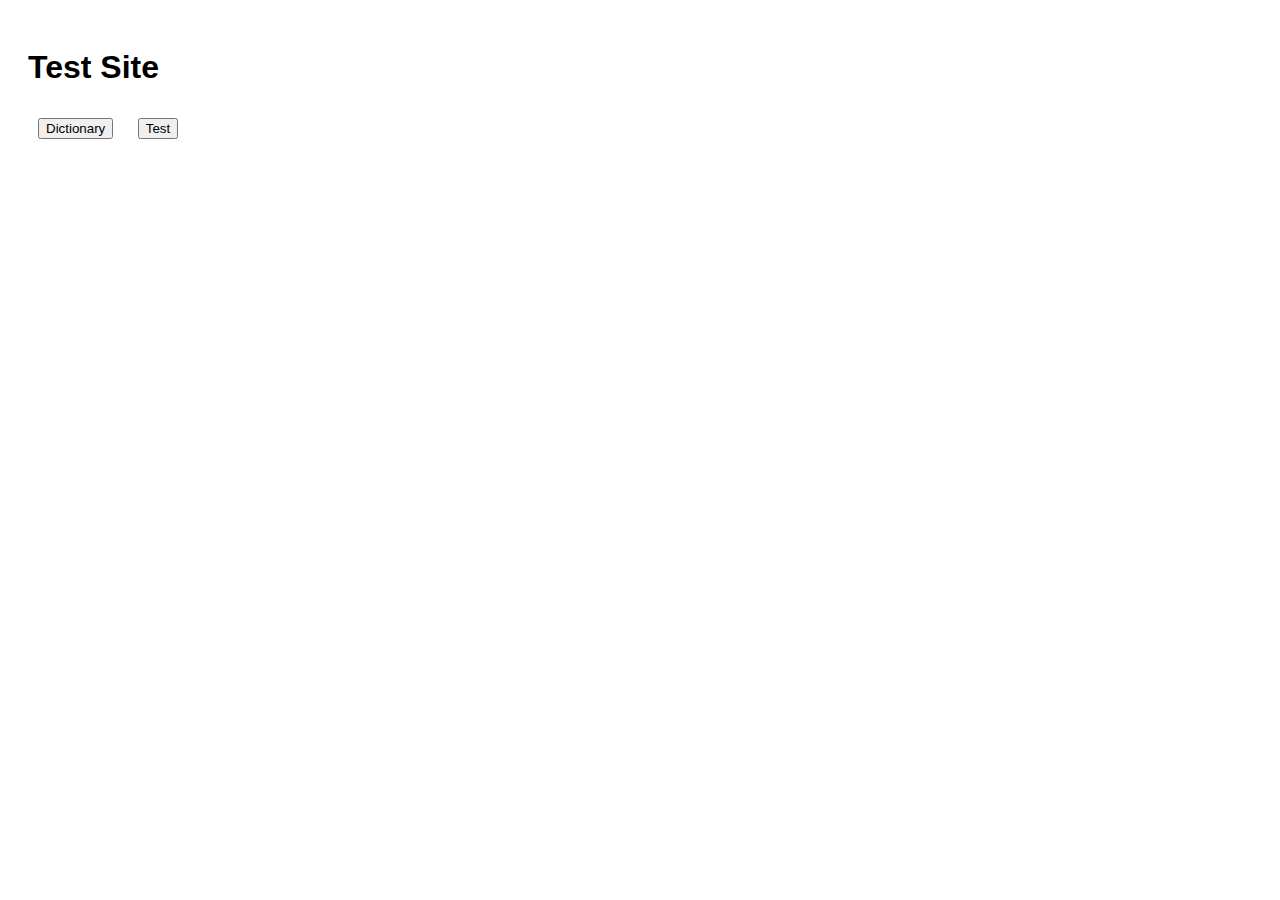
<file: index.html>
<!DOCTYPE html>
<html>
<head>
  <title>English Learning Site</title>
  <link rel="stylesheet" href="style.css">
</head>
<body>
  <h1>Test Site</h1>
  <button onclick="location.href='words.html'">Dictionary</button>
  <button onclick="location.href='test.html'">Test</button>
</body>
</html>
</file>
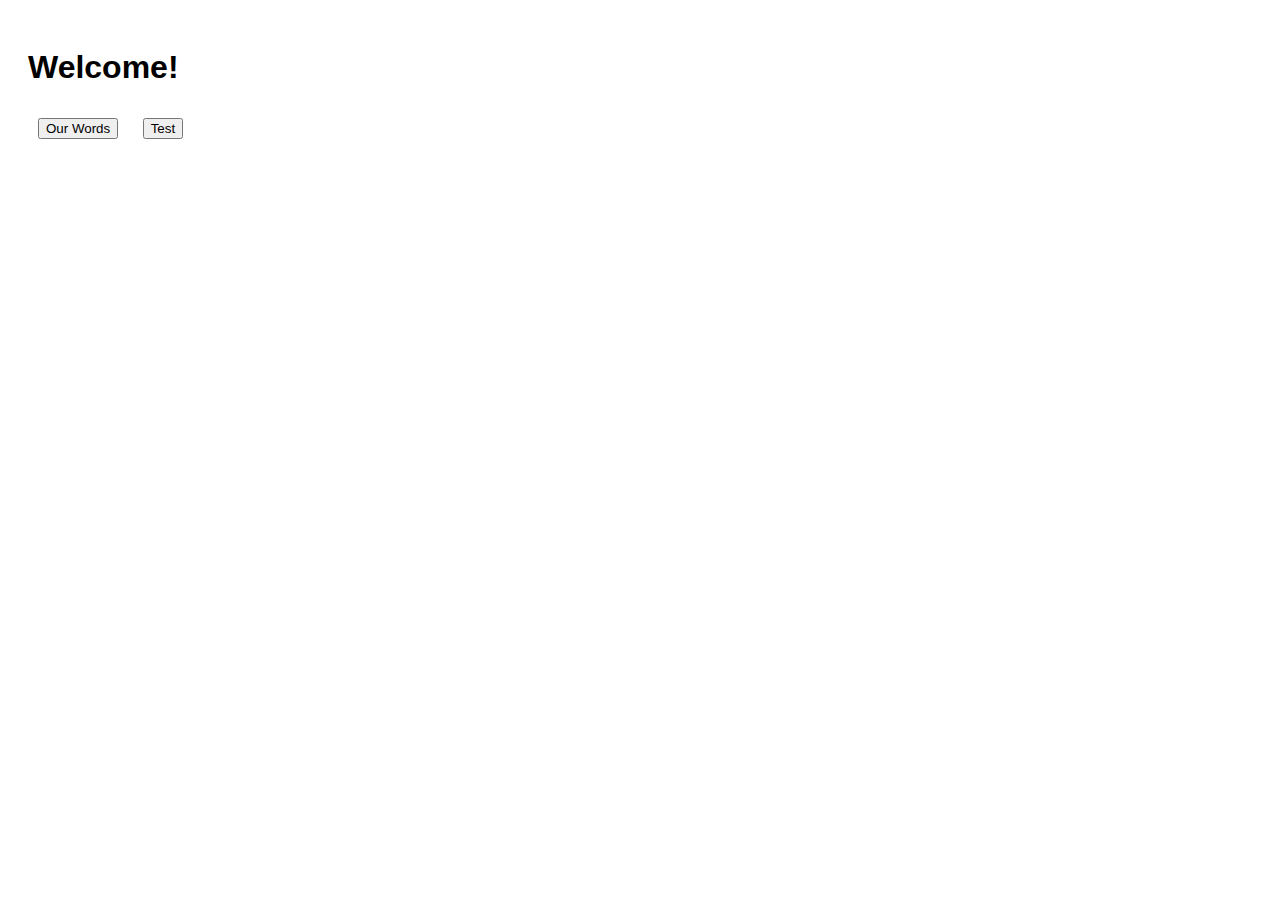
<file: main.html>
<!DOCTYPE html>
<html>
<head>
  <title>English Learning Site</title>
  <link rel="stylesheet" href="style.css">
</head>
<body>
  <h1>Welcome!</h1>
  <button onclick="location.href='words.html'">Our Words</button>
  <button onclick="location.href='test.html'">Test</button>
</body>
</html>
</file>
<file: style.css>
body { font-family: sans-serif; padding: 20px; }
button { margin: 10px; }
li { margin: 5px 0; }
</file>
